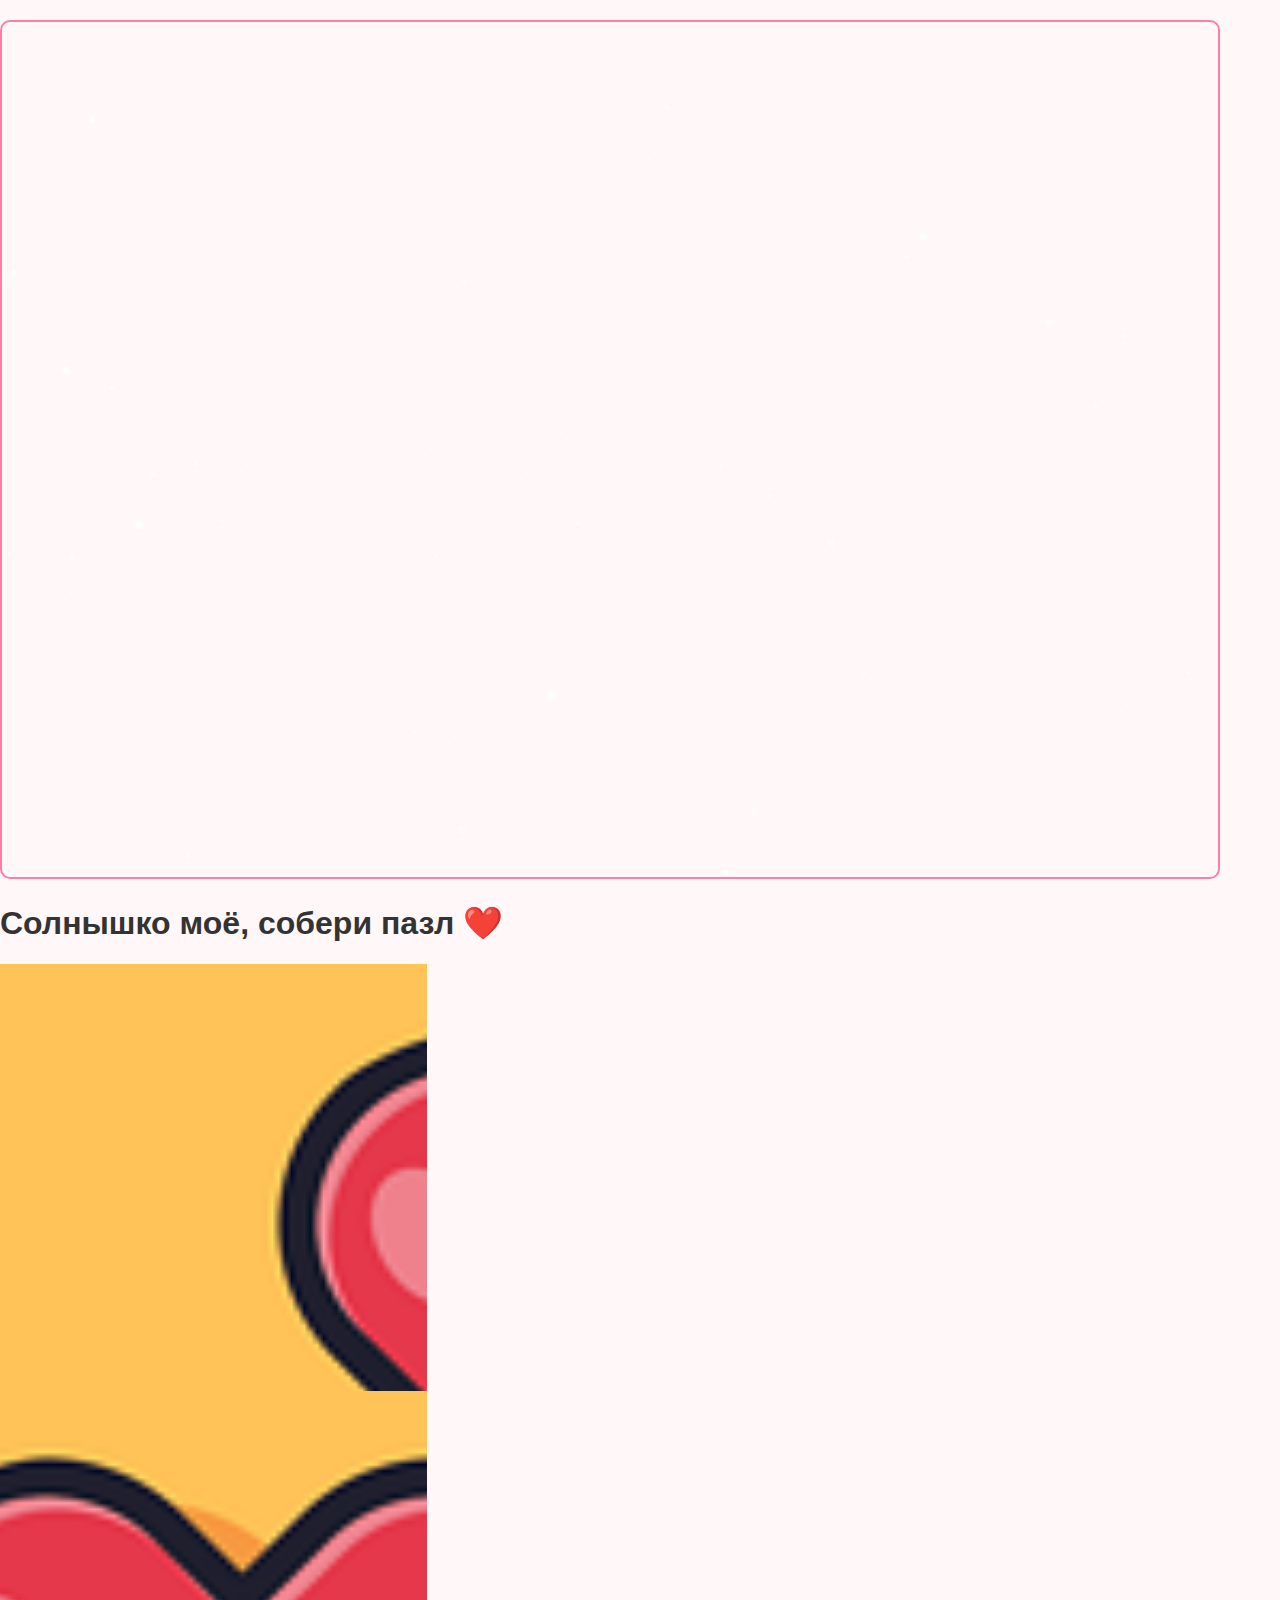
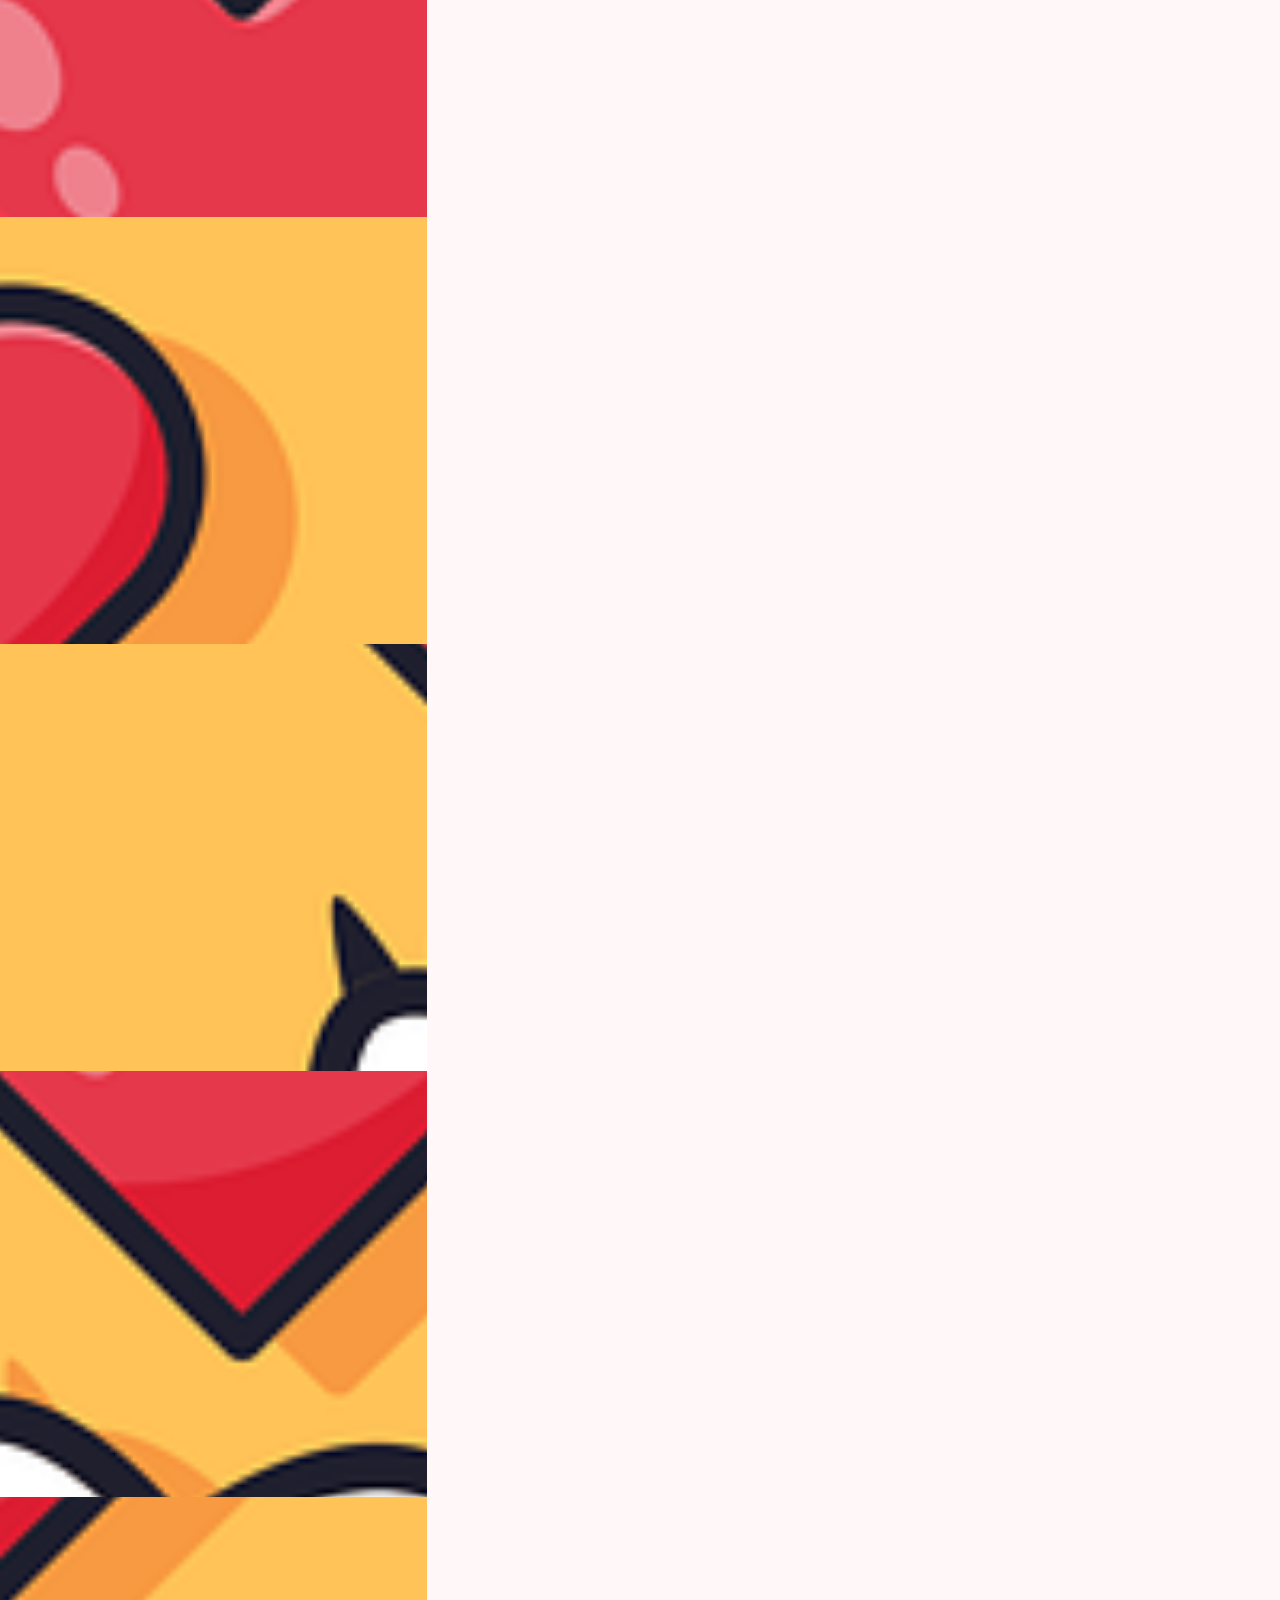
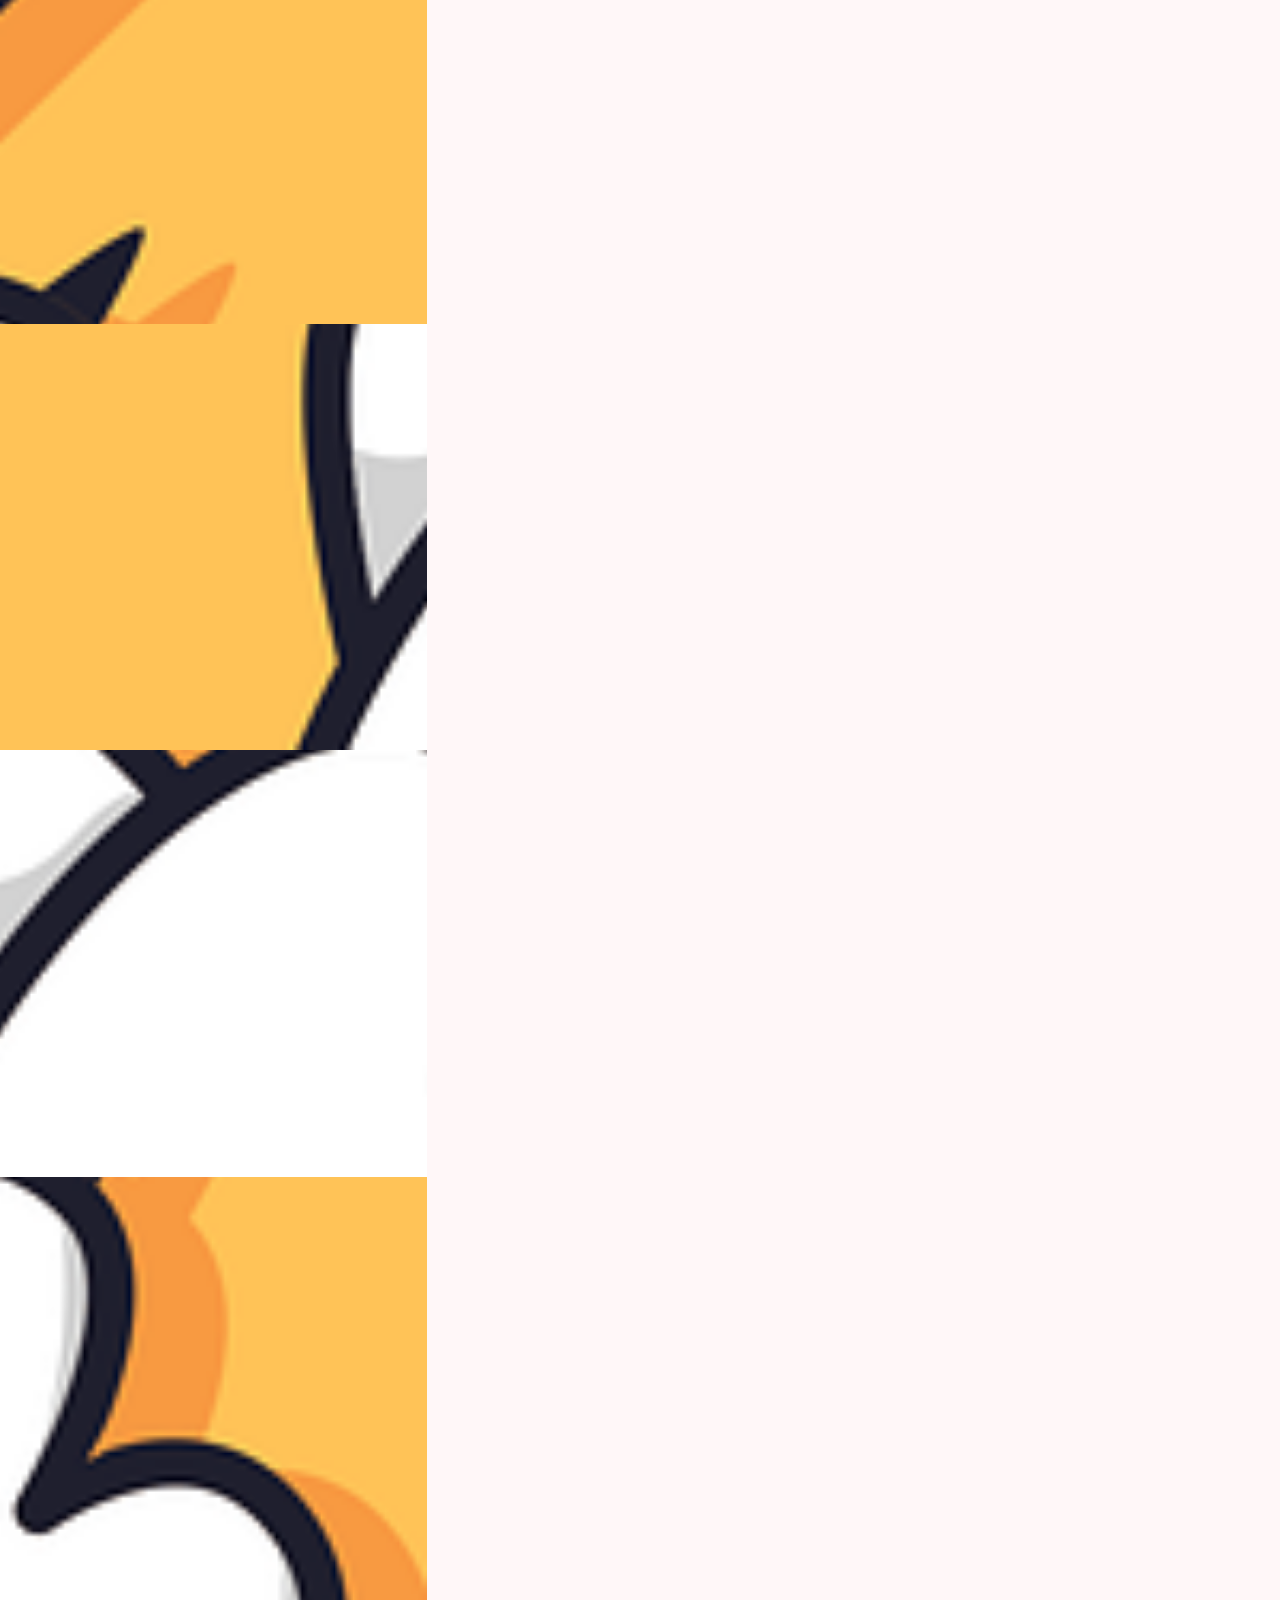
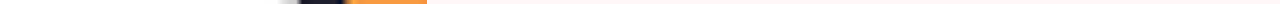
<file: index.html>
<!DOCTYPE html>
<html lang="ru">
<head>
  <meta charset="UTF-8">
  <meta name="viewport" content="width=device-width, initial-scale=1.0">
  <title>Собери пазл</title>
  <link rel="stylesheet" href="style.css">
</head>
<body>
  <canvas id="particles"></canvas>

  <div class="container">
    <h1 class="title">Солнышко моё, собери пазл ❤️</h1>
    <div id="puzzle-container"></div>
  </div>

  <script src="particles.js"></script>
  <script src="puzzle.js"></script>
</body>
</html>
</file>
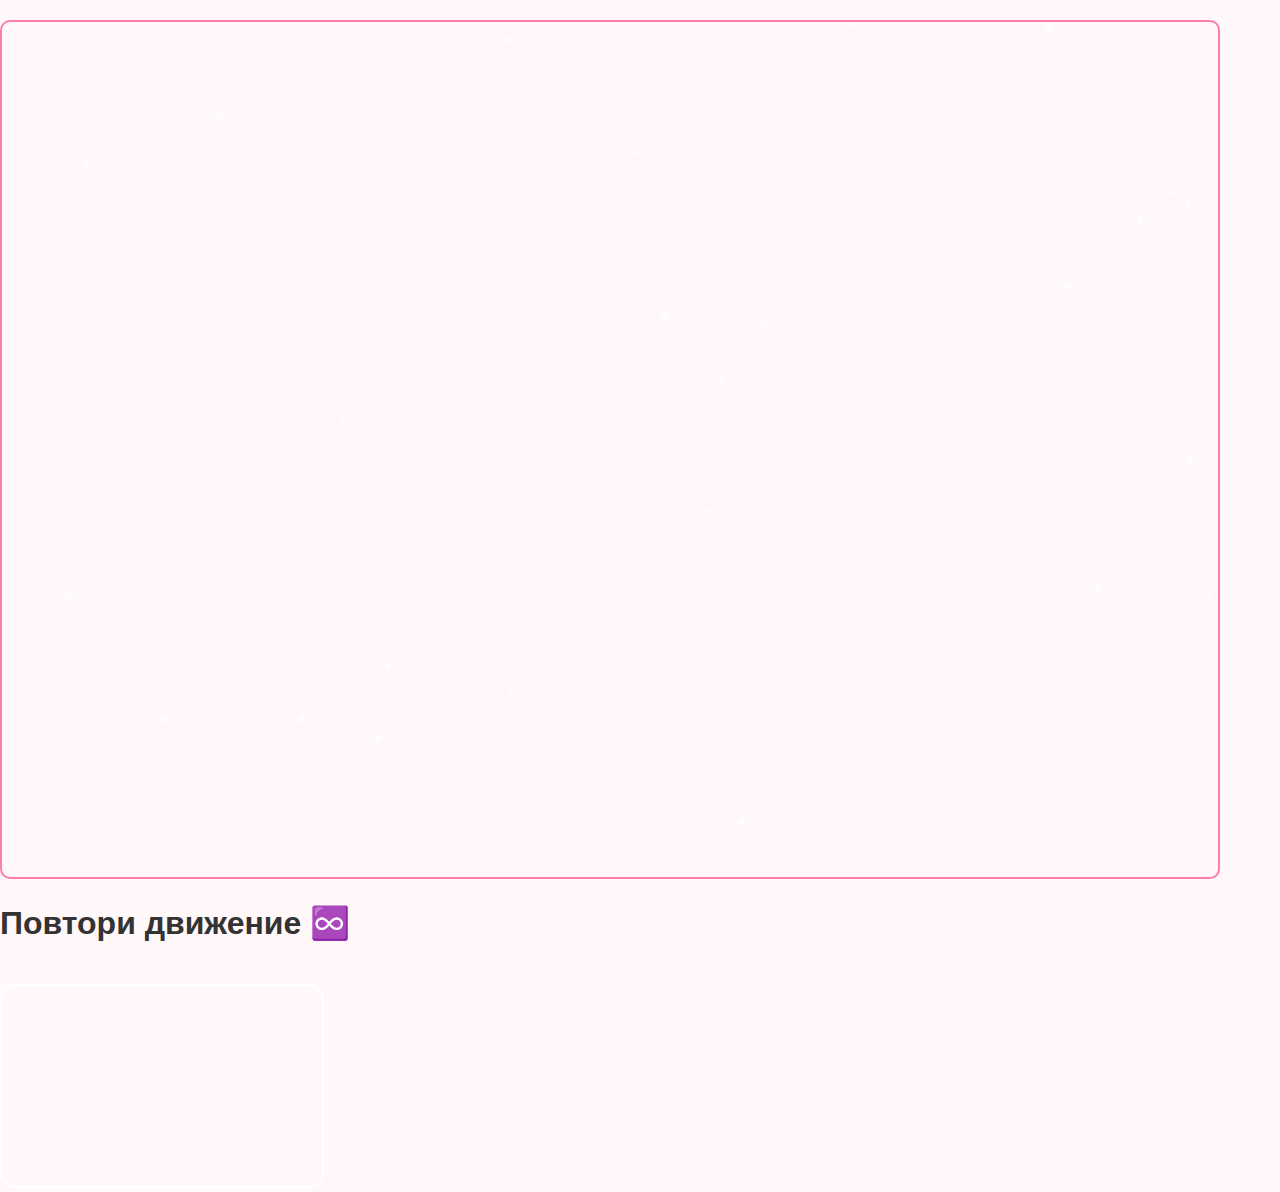
<file: infinity.html>
<!DOCTYPE html>
<html lang="ru">
<head>
  <meta charset="UTF-8" />
  <meta name="viewport" content="width=device-width, initial-scale=1.0" />
  <title>Знак бесконечности</title>
  <link rel="stylesheet" href="style.css" />
</head>
<body>
  <canvas id="particles"></canvas>

  <div class="container">
    <h1 class="title">Повтори движение ♾️</h1>

    <!-- Canvas для рисования бесконечности -->
    <canvas id="infinity-canvas" width="320" height="200" style="border:2px solid white; border-radius:15px;"></canvas>

    <!-- Блок для поздравления после рисования -->
    <div id="message" style="margin-top:20px; display:none;">
      <p>Вот настолько сильно ты значима для моей жизни, любовь моя ❤️</p>
      <img src="your-photo.jpg" alt="Совместное фото" style="width:200px; border-radius:15px; margin-top:10px;">
    </div>
  </div>

  <script src="particles.js"></script>
  <script src="infinity.js"></script>
</body>
</html>
</file>
<file: style.css>
body {
    margin: 0;
    font-family: "Arial", sans-serif;
    background: #fff7f8;
    color: #333;
}

.center {
    text-align: center;
    margin-top: 40px;
}

button {
    padding: 12px 28px;
    font-size: 18px;
    border: none;
    border-radius: 10px;
    background: #ff7ea8;
    color: white;
    cursor: pointer;
    transition: 0.3s;
}

button:hover {
    background: #ff548c;
}

canvas {
    border: 2px solid #ff7ea8;
    border-radius: 10px;
    margin-top: 20px;
    max-width: 95%;
}

/* --- романтическая финальная страница --- */

.romantic-container {
    text-align: center;
    margin-top: 40px;
    animation: fadeIn 2s ease;
}

.romantic-text {
    font-size: 36px;
    color: #ff4c85;
    animation: float 3s ease-in-out infinite;
}

.romantic-sub {
    font-size: 22px;
    margin-top: 20px;
    line-height: 1.5;
    color: #555;
    animation: fadeIn 3s ease;
}

/* мягкое появление */
@keyframes fadeIn {
    from {opacity: 0;}
    to {opacity: 1;}
}

/* романтичное “покачивание” текста */
@keyframes float {
    0% {transform: translateY(0px);}
    50% {transform: translateY(-8px);}
    100% {transform: translateY(0px);}
}
</file>
